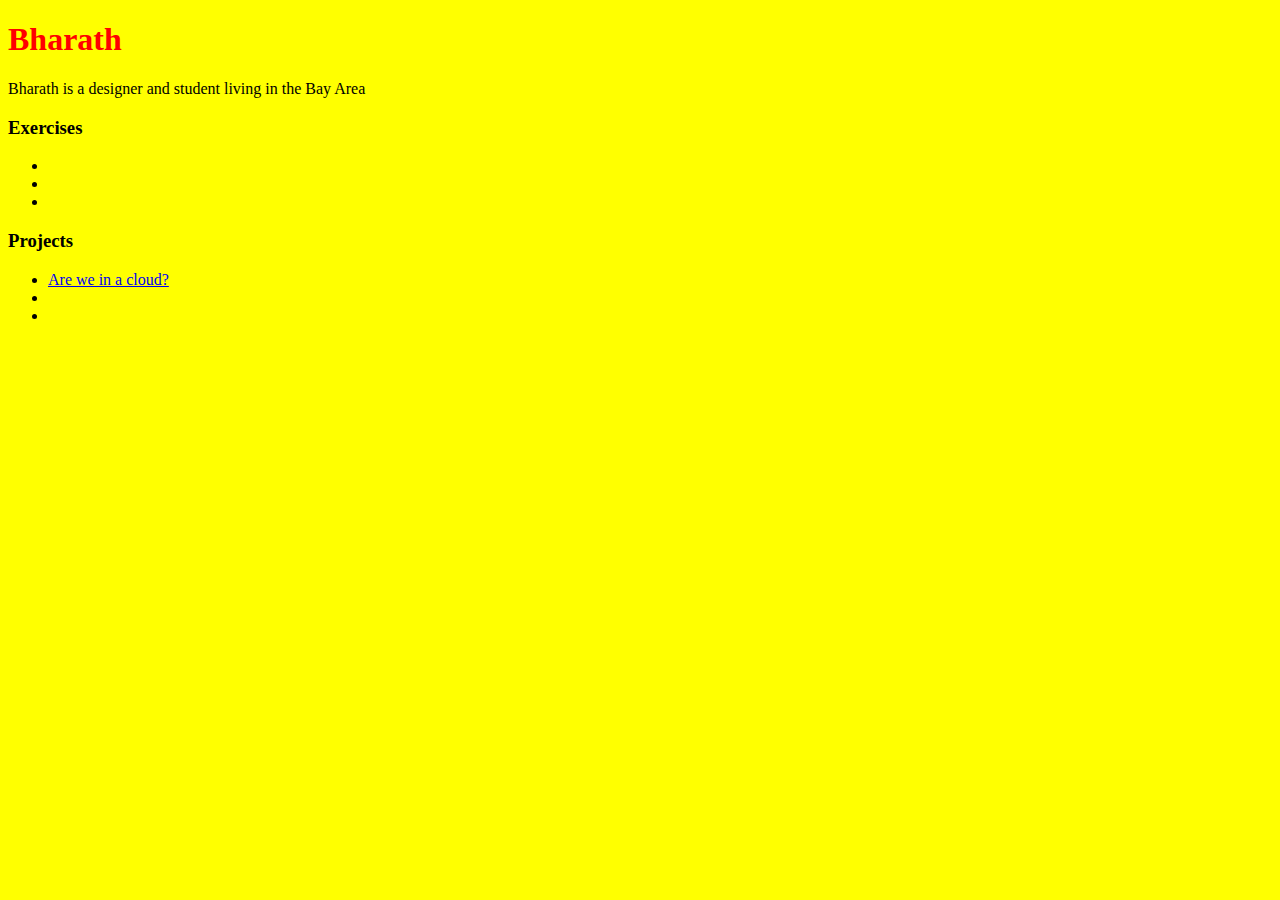
<file: index.html>
<!DOCTYPE html>
<html>

<head>
  <title>Bharath Haridas</title>
  <meta charset="utf-8" />
  <link rel="stylesheet" type="text/css" href="CSS/main.css">
</head>

<body>
  <div class="main">
    <h1 id="name">Bharath</h1>  
    <p>Bharath is a designer and student living in the Bay Area</p>
    <div id="exercises">
      <h3>Exercises</h3>
      <ul>
        <li></li>
        <li></li>
        <li></li>
      </ul>
    </div>
    
    <div id="projects">
      <h3>Projects</h3>
      <ul>
        <li><a href="presentation-template/presentation.html">Are we in a cloud?</a></li>
        <li></li>
        <li></li>
      </ul>
    </div>
  </div>
</body>
</html>
</file>
<file: test.html>
<!DOCTYPE html>
<html>

<head>
	<title>Test</title>
	<meta charset="utf-8" />
	<link rel="stylesheet" type="text/css" href="CSS/test.css">

	<a link href="https://fonts.googleapis.com/css?family=Roboto|Slabo+27px" rel="stylesheet">

  </head>

<body>
	<div class="square"> 
</div>
<div class="square">
</div>
<div class="square">
</div>
<div id="redsquare" class="square">
</div>
	<div class="square"> 
</div>
<div class="square">
</div>
<div class="square">
</div>
<div class="square">
</div>
	<div class="square"> 
</div>
<div class="square">
</div>
<div class="square">
</div>
<div class="square">
</div>

</body>
</html>
</file>
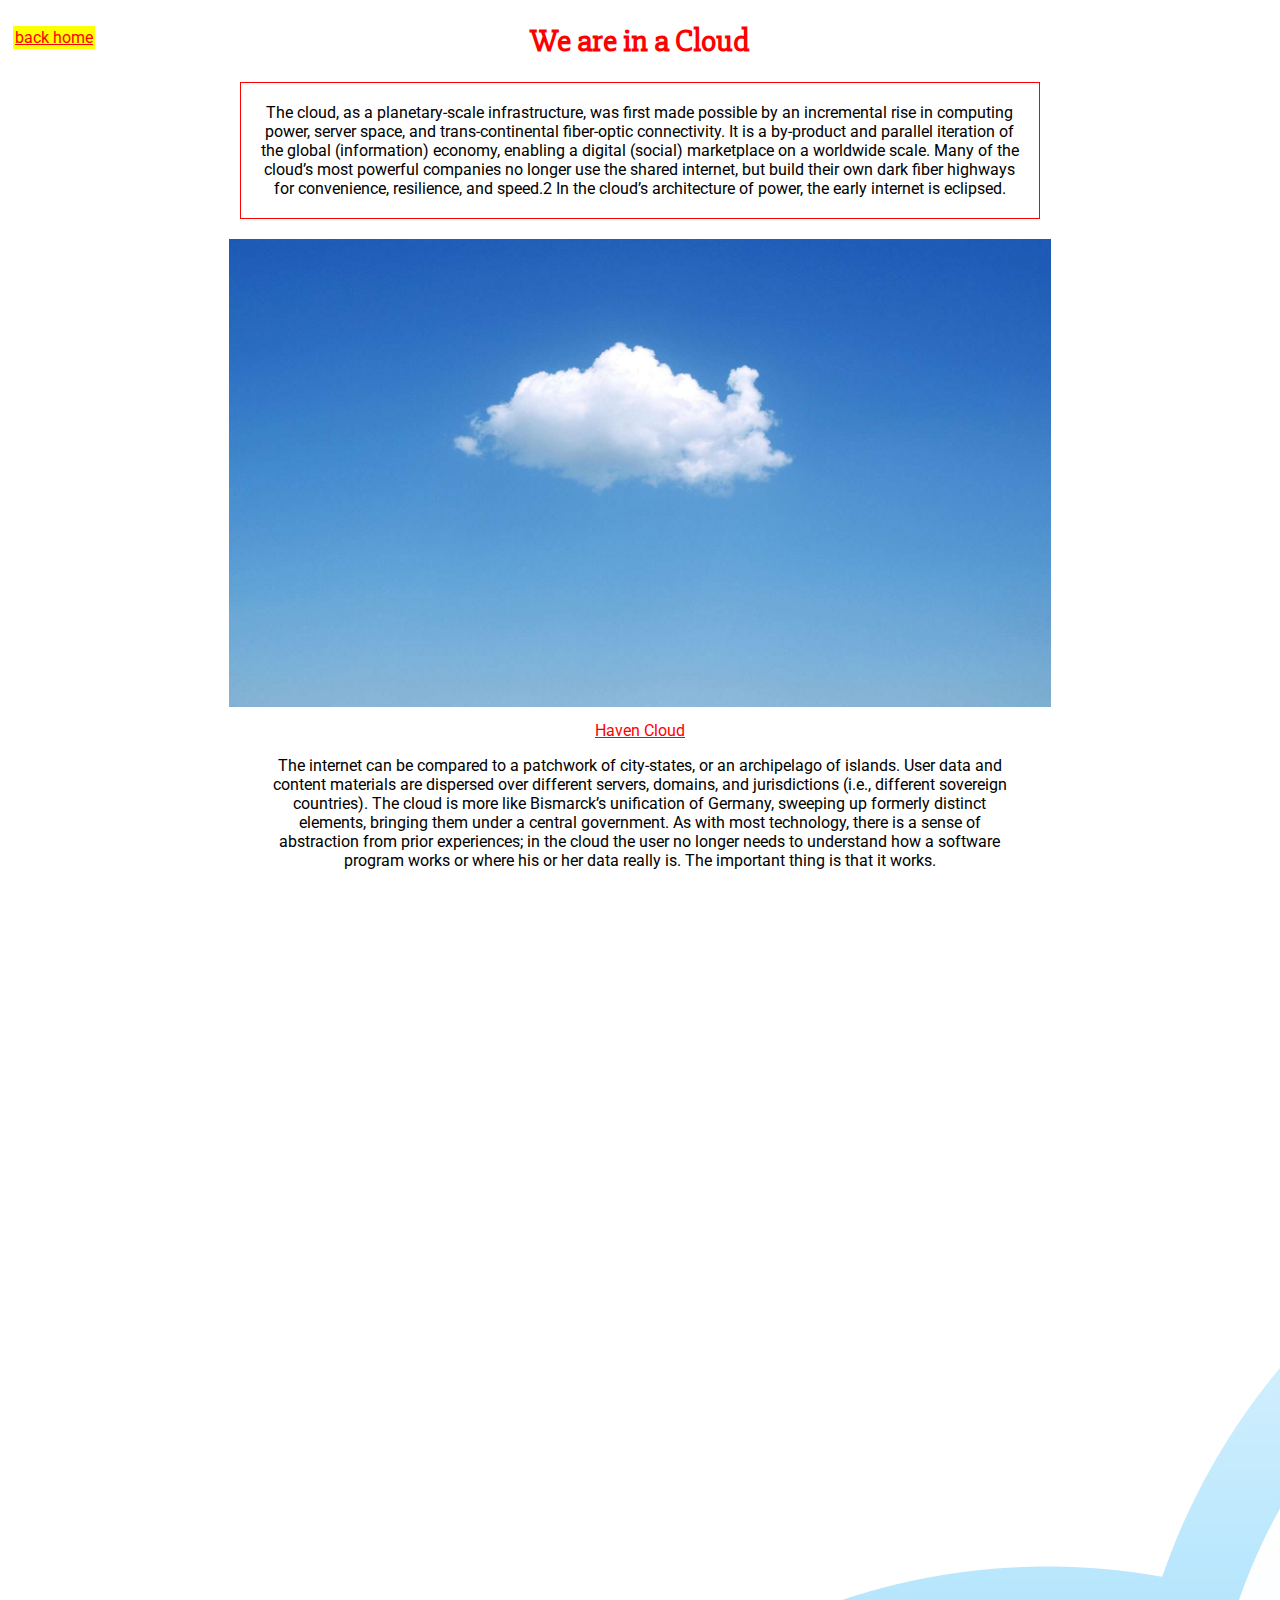
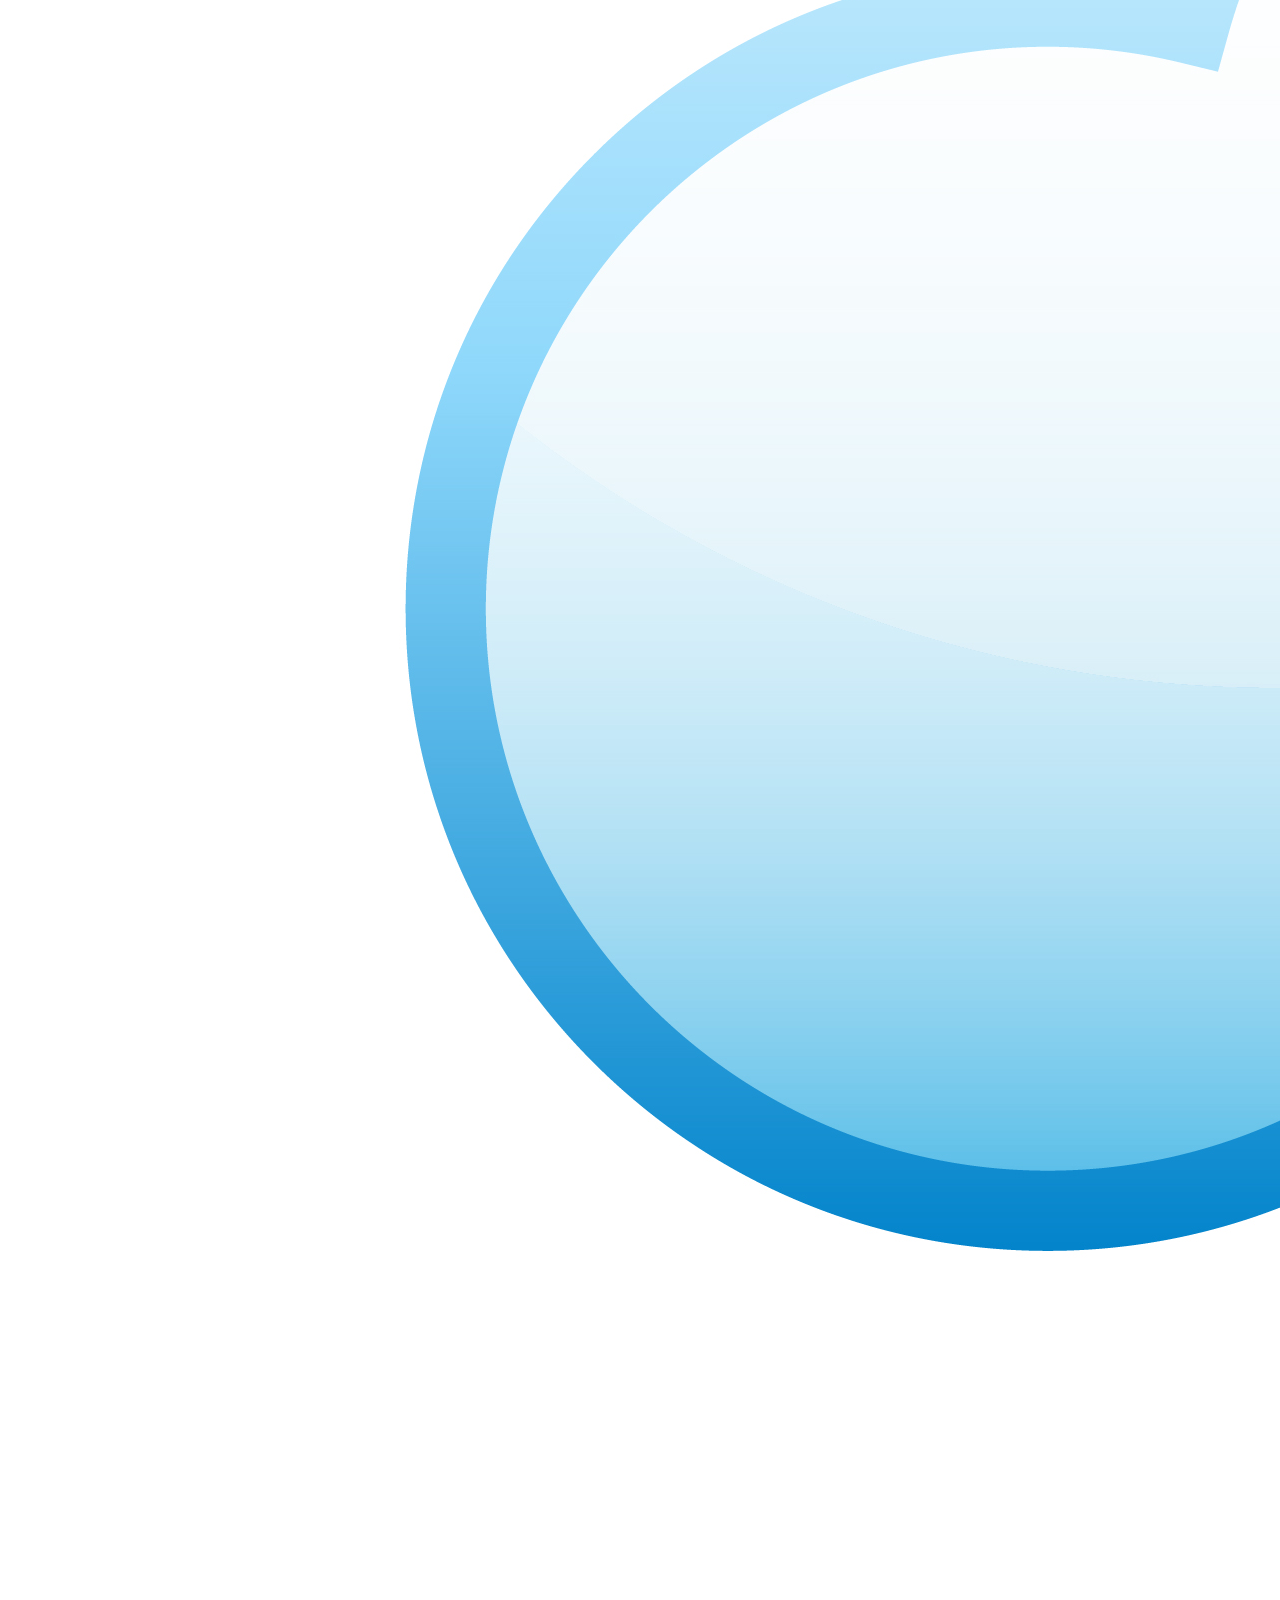
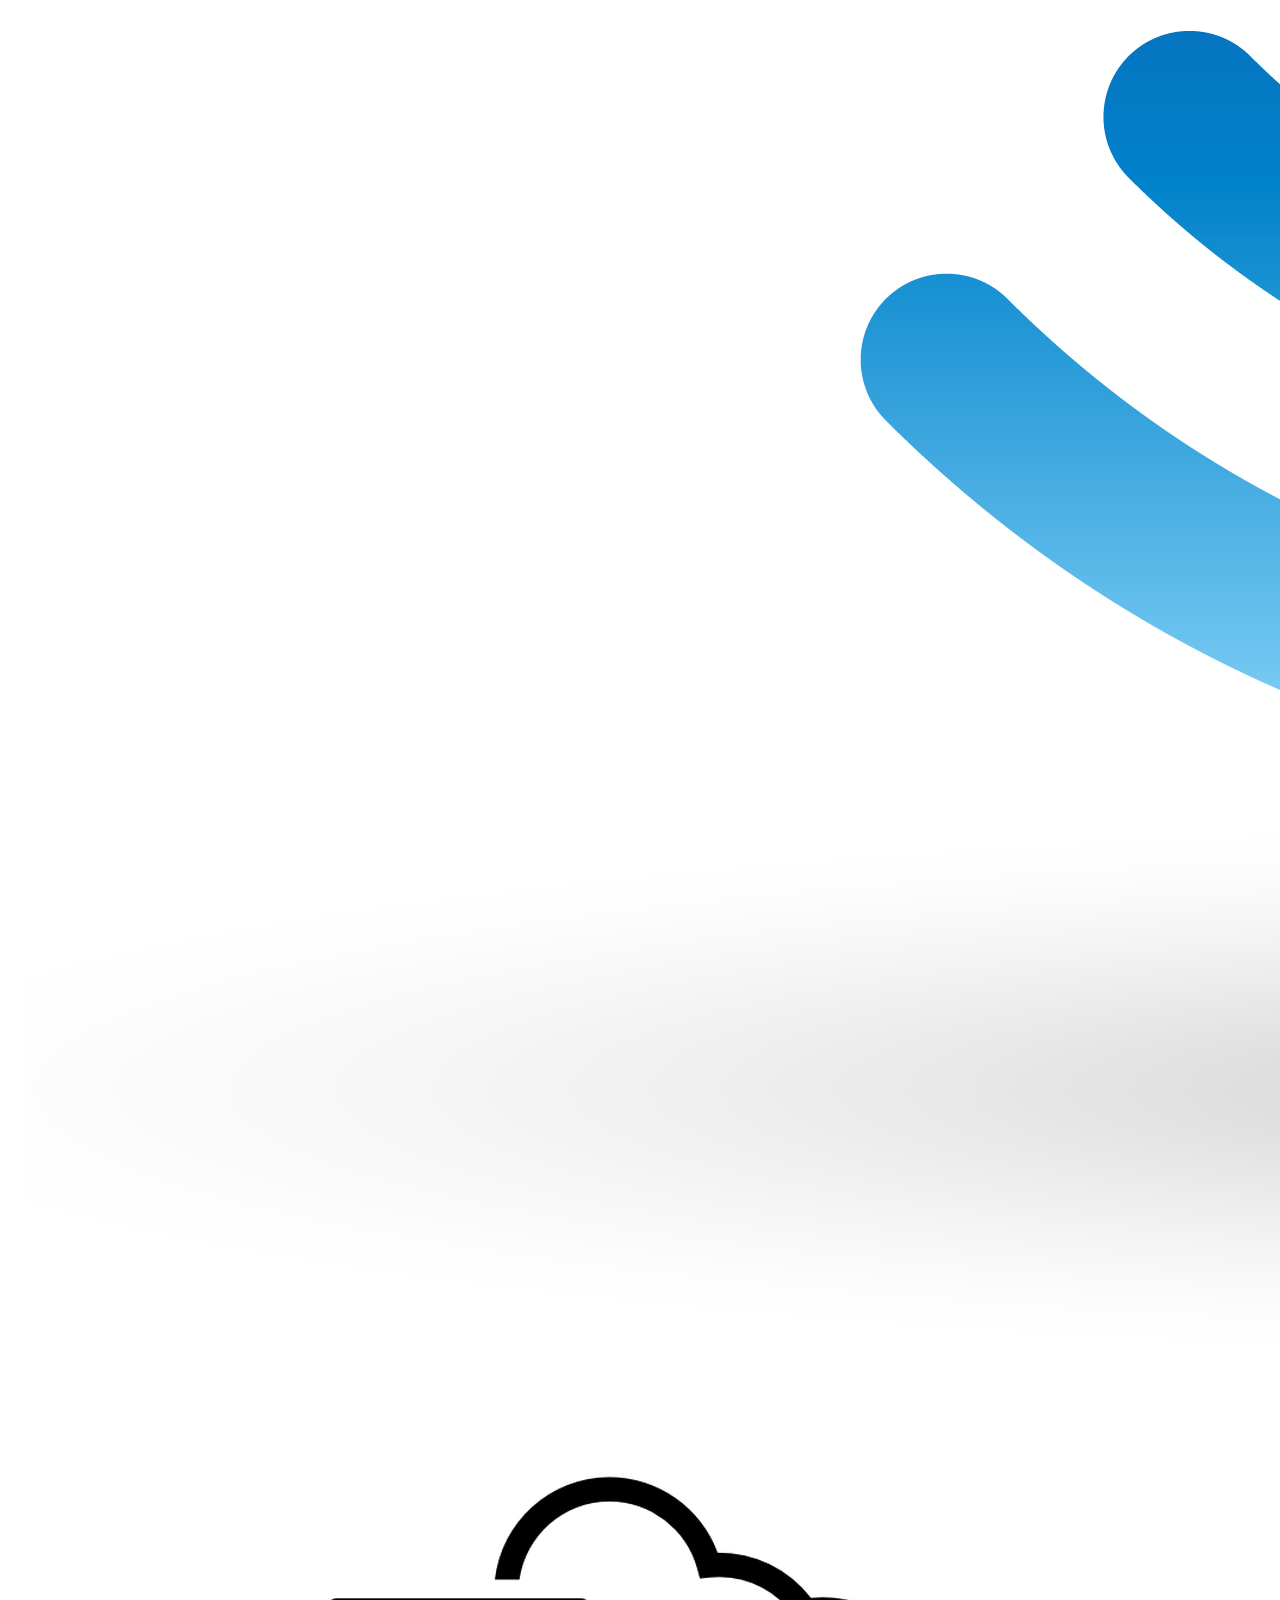
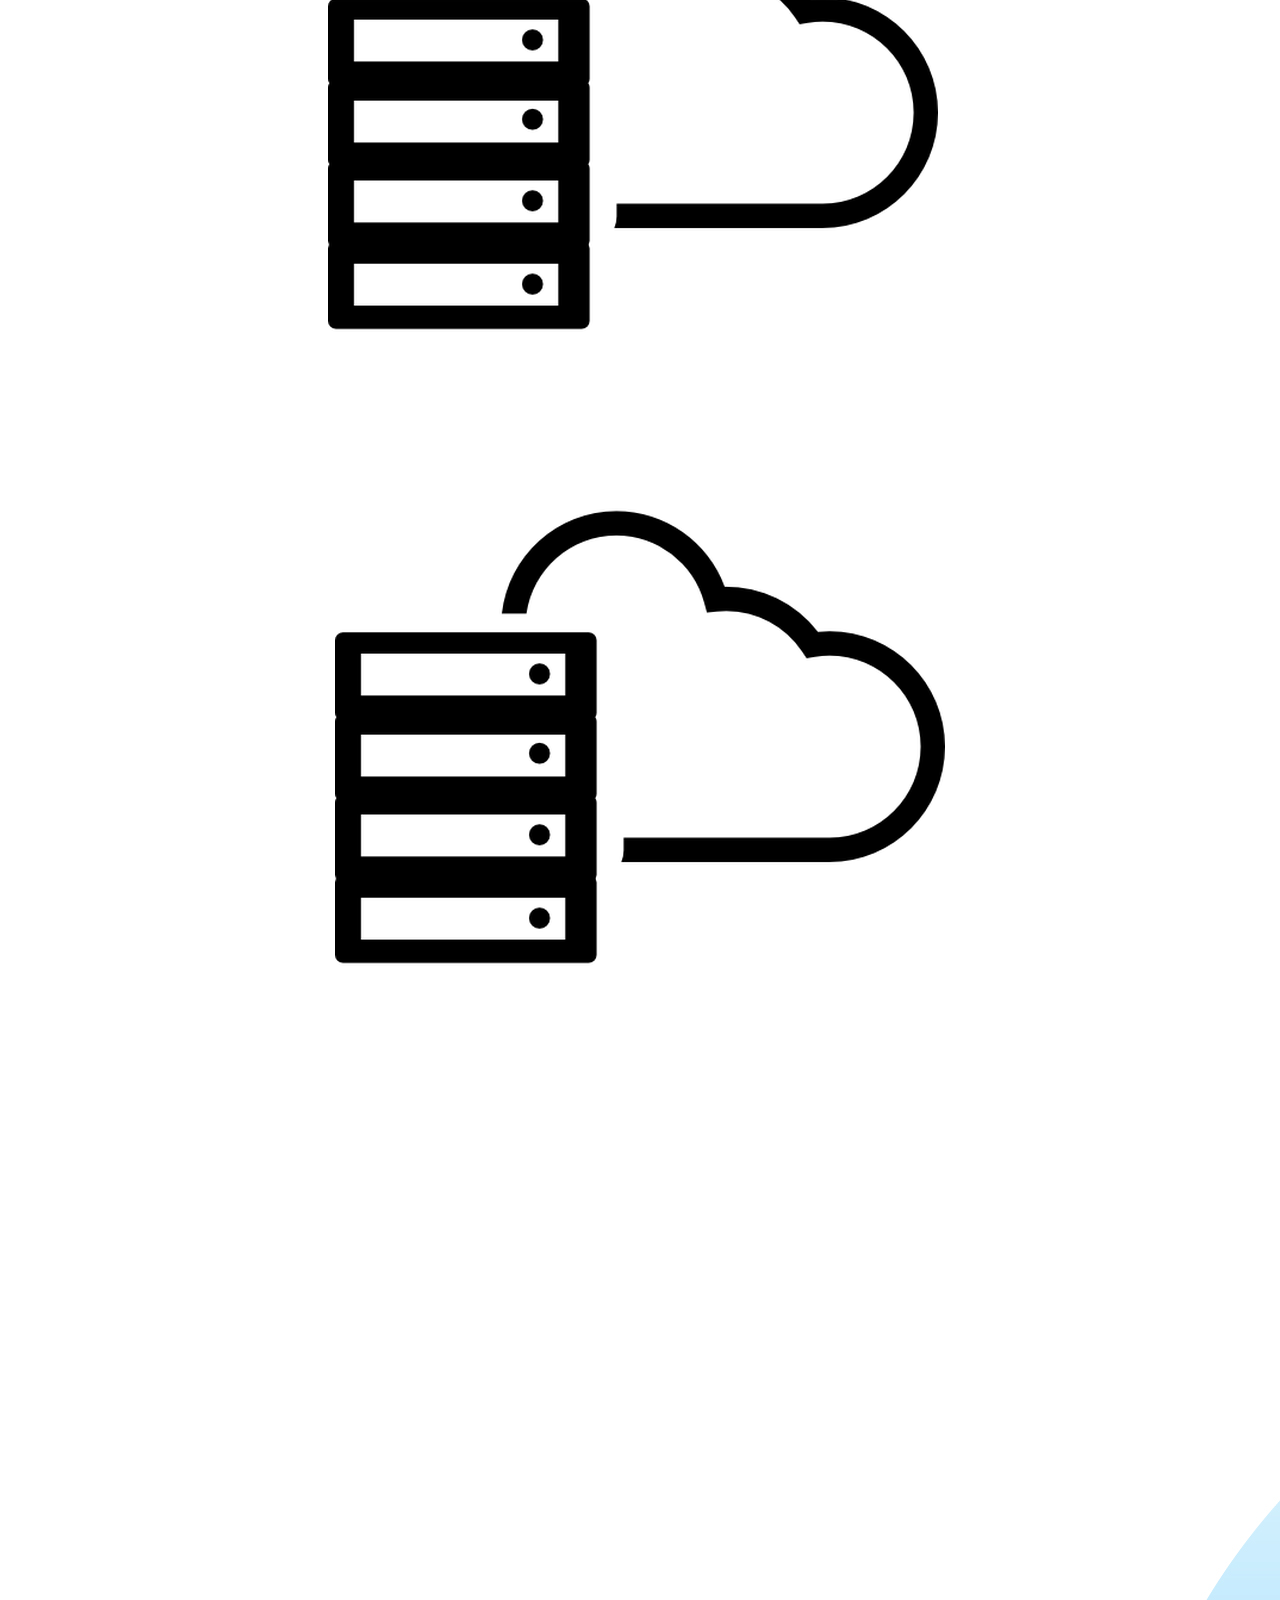
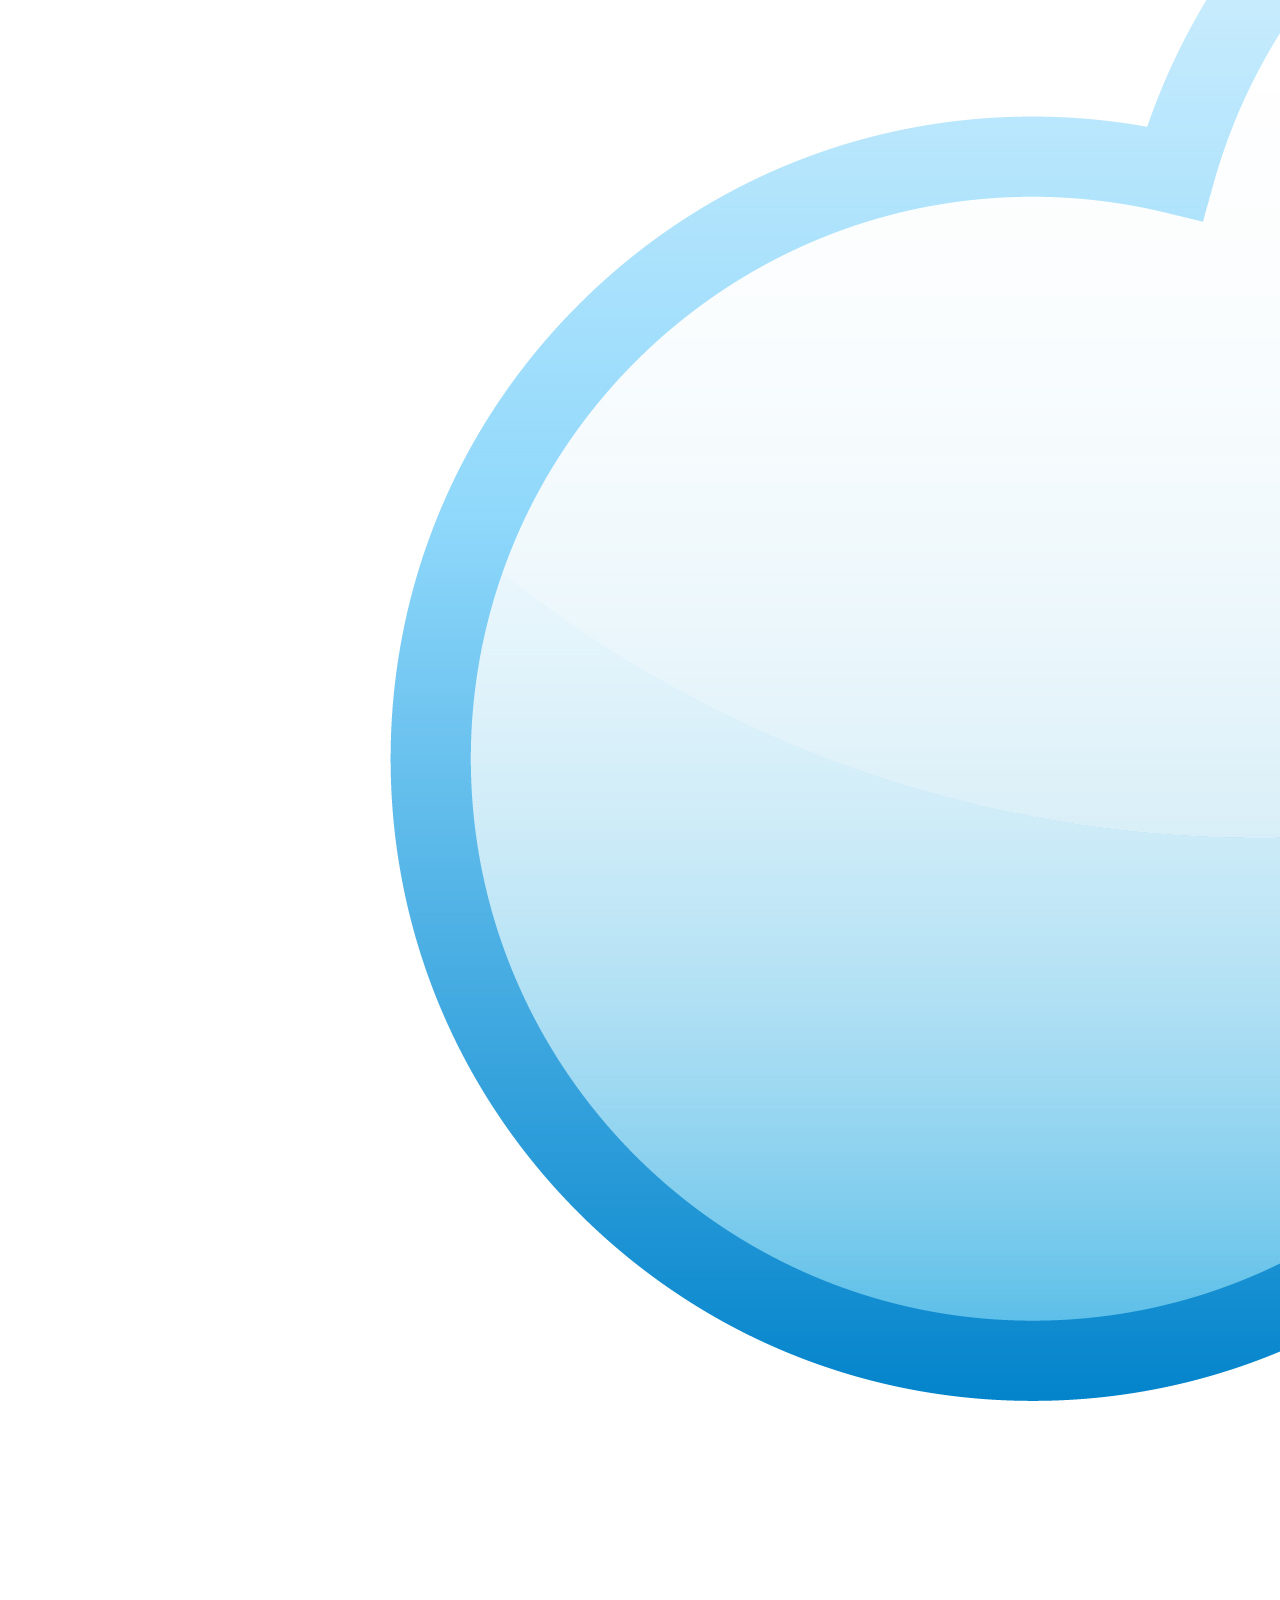
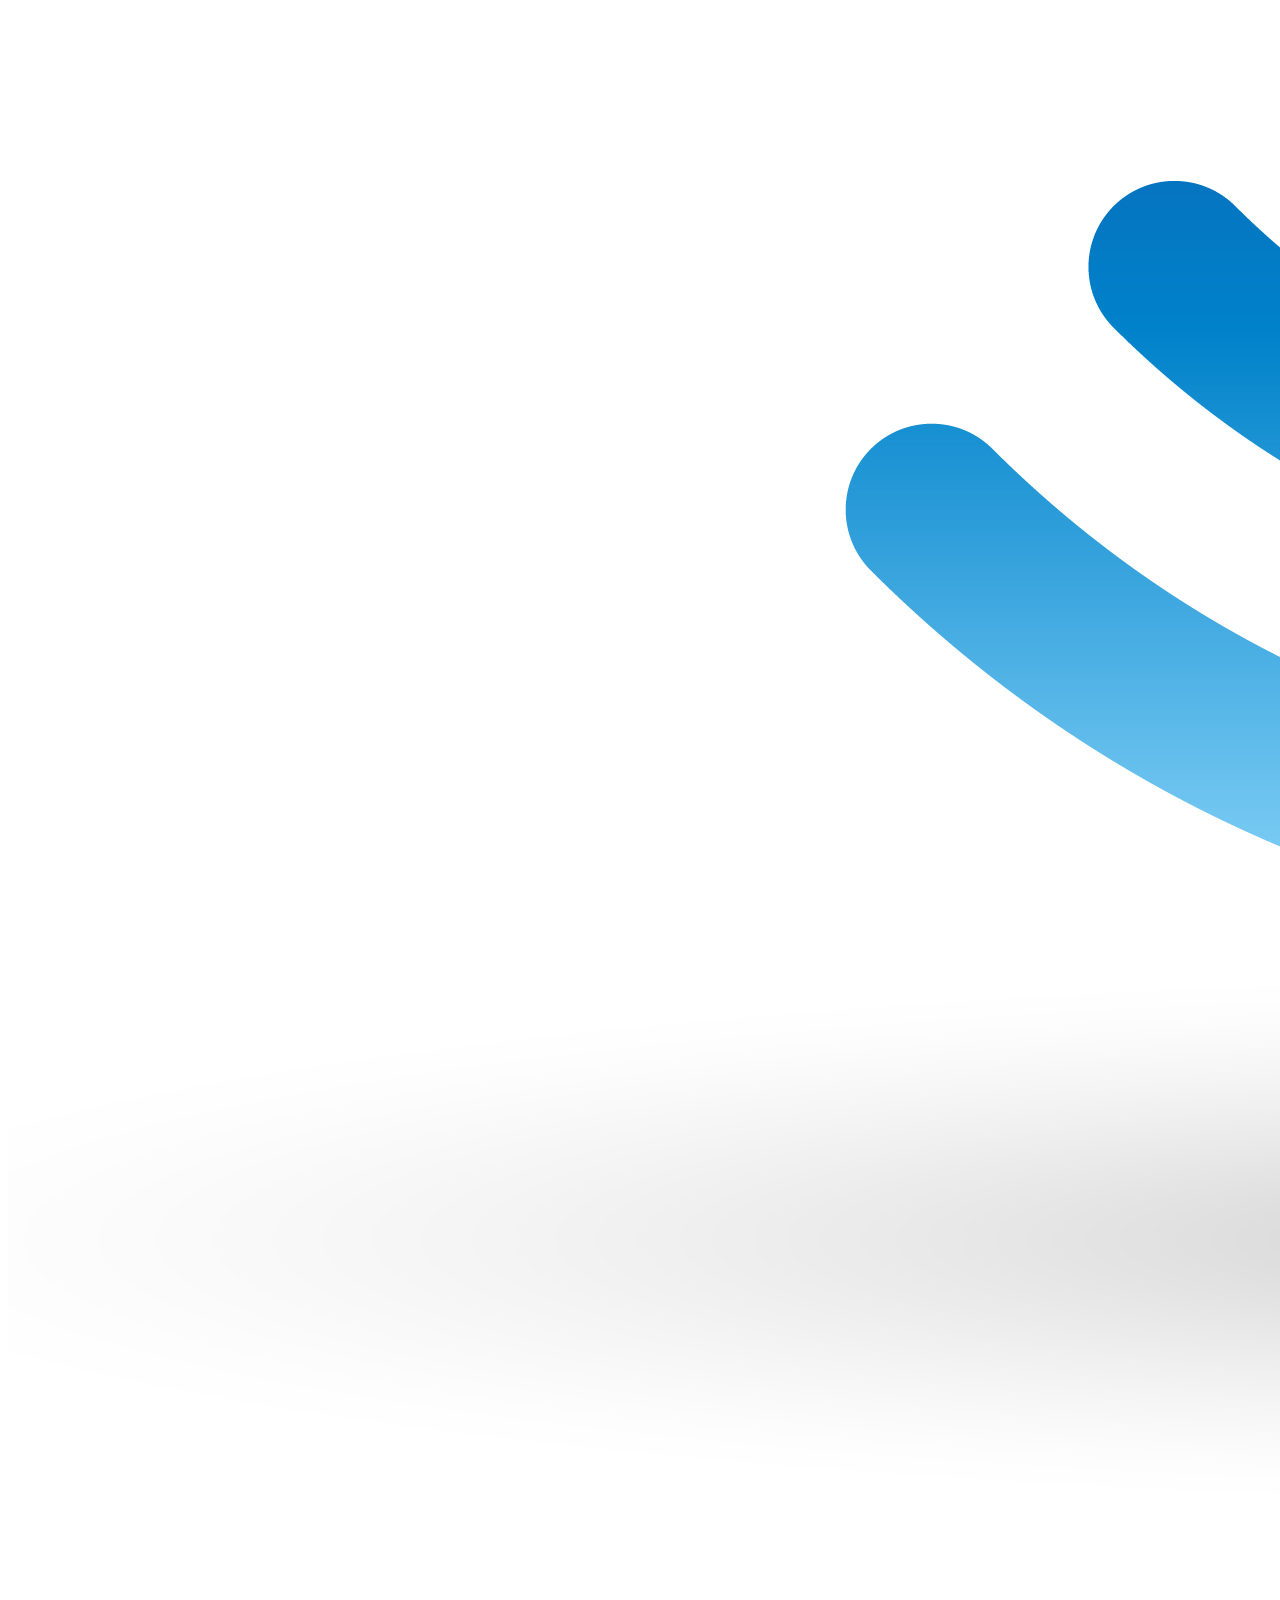
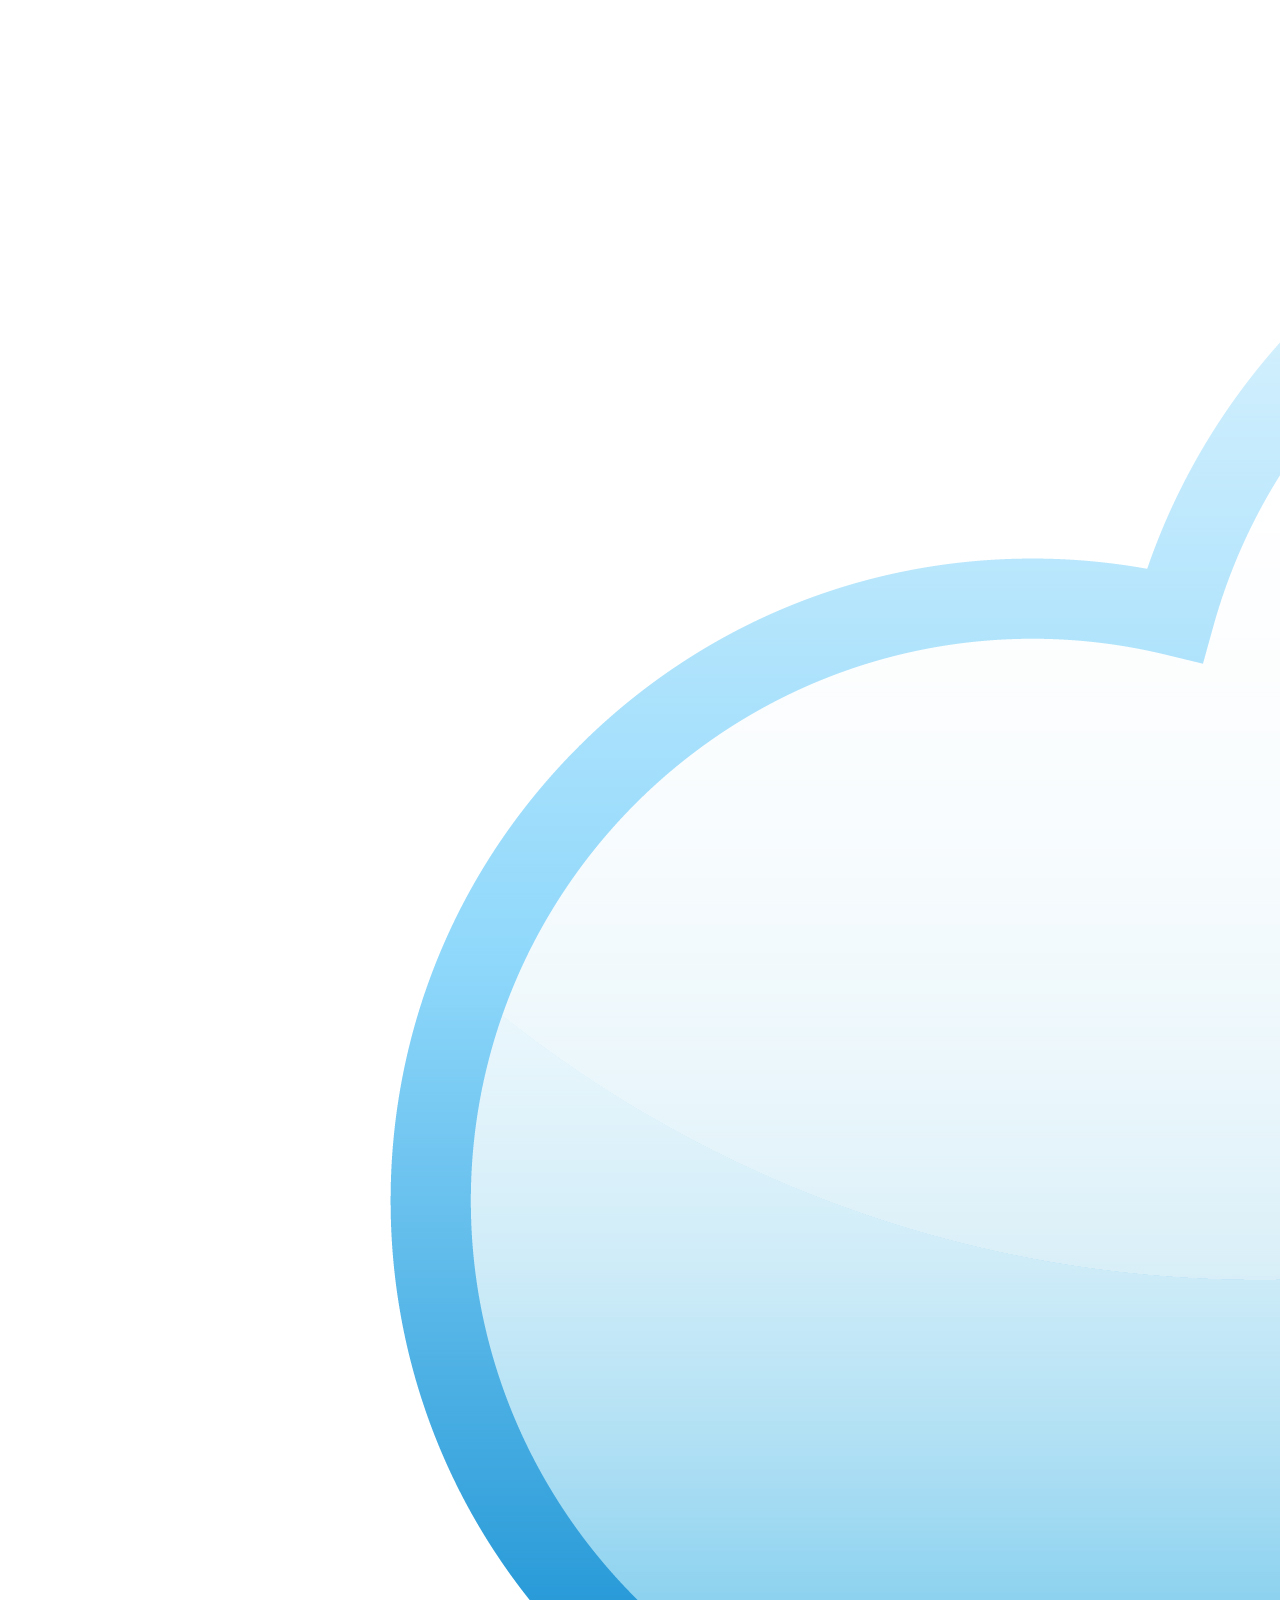
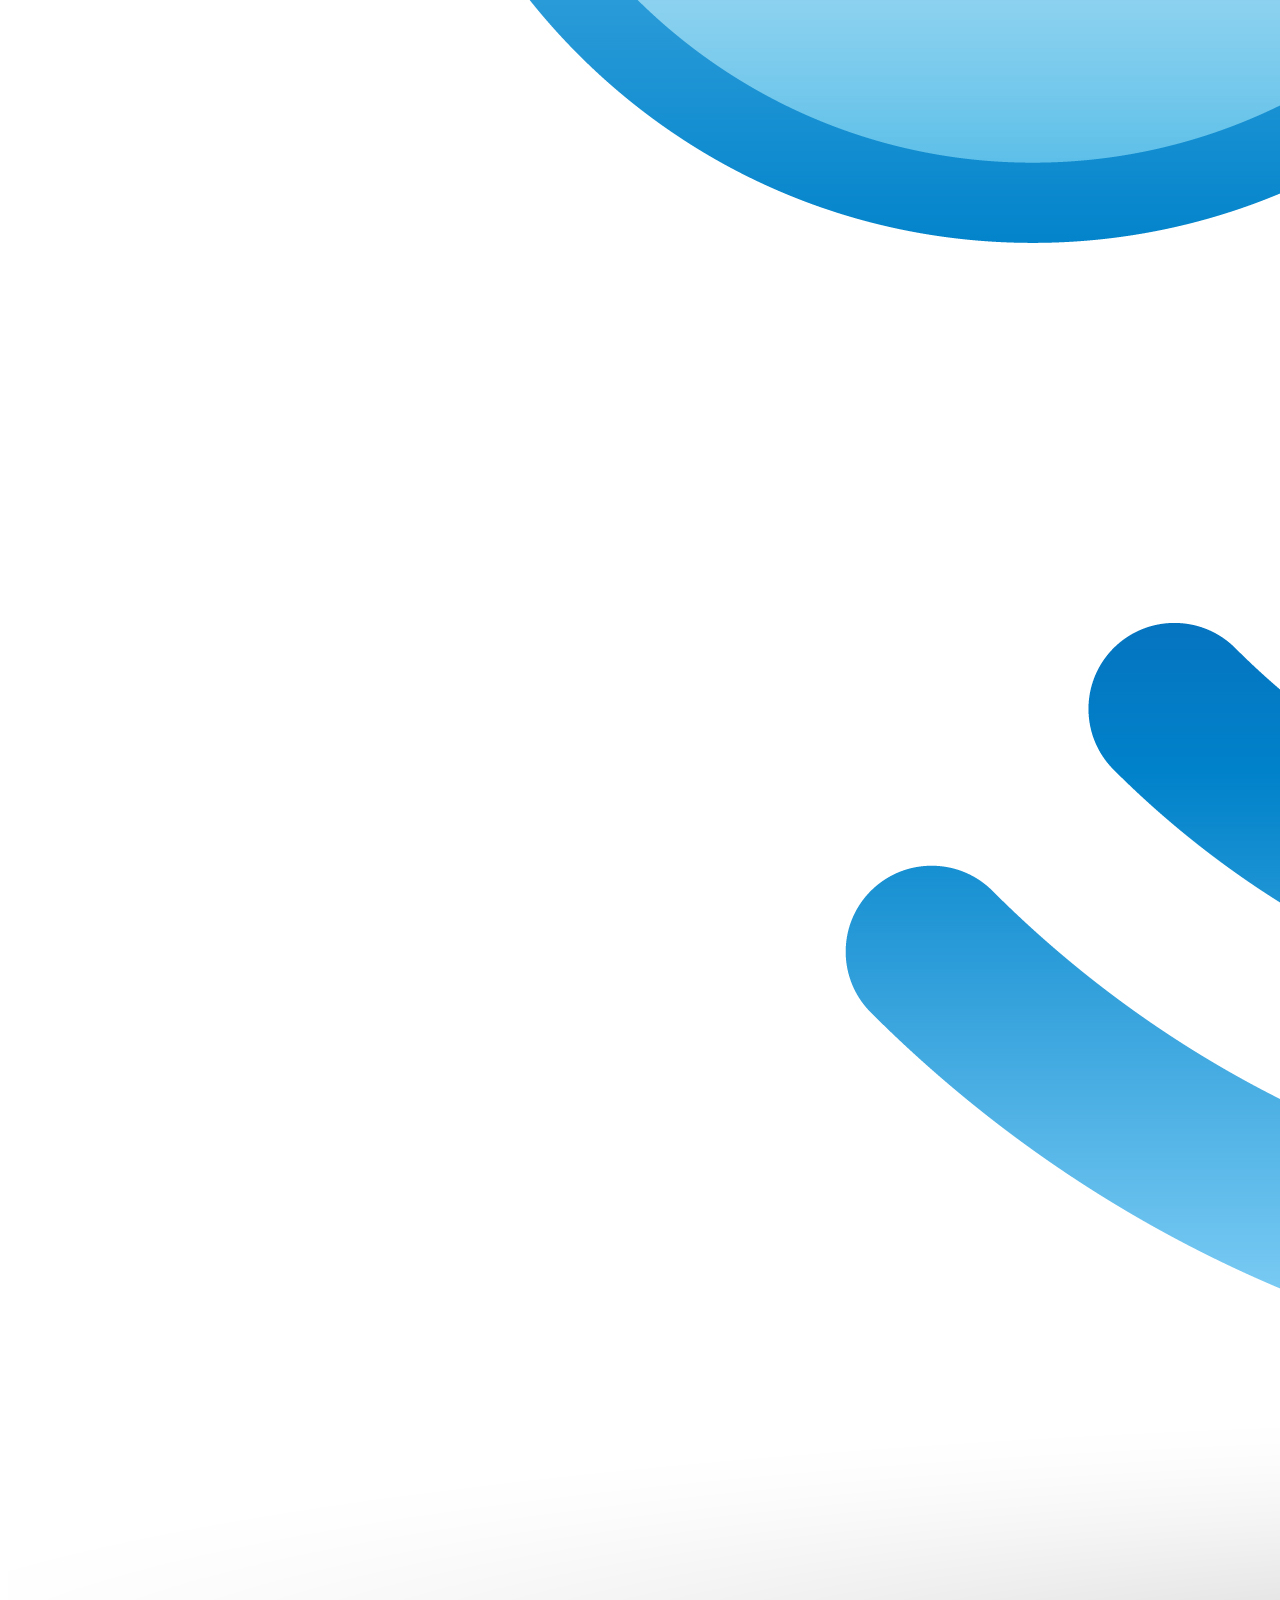
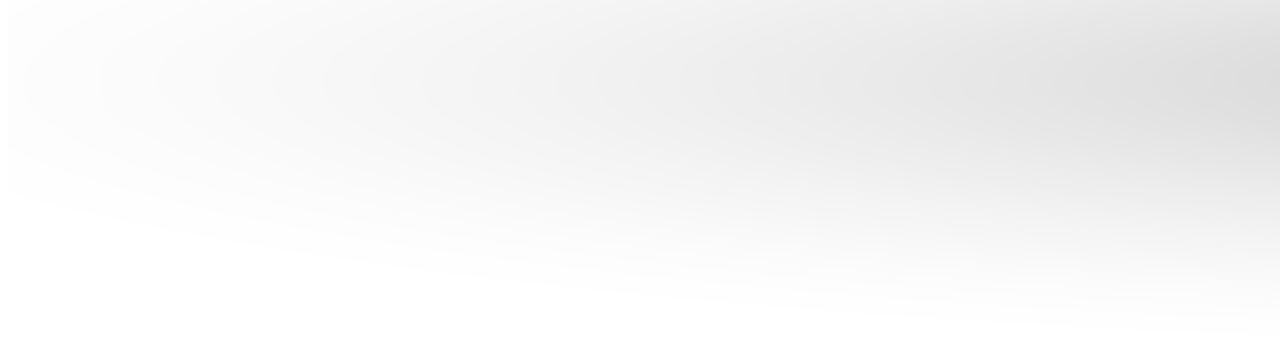
<file: presentation-template/presentation.html>
<!DOCTYPE html>
<html>

<head>
	<title>You are in a cloud</title>
	<meta charset="utf-8" />
	<link rel="stylesheet" type="text/css" href="../CSS/presentation_CSS.css">
	<link href="https://fonts.googleapis.com/css?family=Roboto|Slabo+27px" rel="stylesheet">

  </head>

<body>
	<div id="header">
		<a href="../index.html">back home</a>
	</div>

	<!-- this is a comment, replace the text between the brackets and dashes to help annotate and organize your code -->
	<div align="center">
		<h1>We are in a Cloud </h1>
	

	<div class="explanation" id="intro">
		The cloud, as a planetary-scale infrastructure, was first made possible by an incremental rise in computing power, server space, and trans-continental fiber-optic connectivity. It is a by-product and parallel iteration of the global (information) economy, enabling a digital (social) marketplace on a worldwide scale. Many of the cloud’s most powerful companies no longer use the shared internet, but build their own dark fiber highways for convenience, resilience, and speed.2 In the cloud’s architecture of power, the early internet is eclipsed.
 	
 </div>

	<img class="resize" src="img/cloud-08.jpg" />


<br />

<a href="http://www.e-flux.com/journal/37/61232/captives-of-the-cloud-part-i/">Haven Cloud
</a>

	<br />
	
	<div class="explanation">
	
	<p>The internet can be compared to a patchwork of city-states, or an archipelago of islands. User data and content materials are dispersed over different servers, domains, and jurisdictions (i.e., different sovereign countries). The cloud is more like Bismarck’s unification of Germany, sweeping up formerly distinct elements, bringing them under a central government. As with most technology, there is a sense of abstraction from prior experiences; in the cloud the user no longer needs to understand how a software program works or where his or her data really is. The important thing is that it works.
	</p>
	
</div>

<div>
	<img class="floater" id="topleft" src="img/cloudicons/1.jpeg" />

	<img class="floater" id="topright" src="img/cloudicons/2.png" />

	<img class="floater" src="img/cloudicons/2.png" />

	<img class="floater" src="img/cloudicons/1.jpeg" />

	<img class="floater" src="img/cloudicons/1.jpeg" />

</div>



</body>
</html>
</file>
<file: CSS/main.css>
body{
	background:yellow;
}
h1 {
	color:red;
}

#desktop { width: 500px;
	padding: 40px;
	border: 1px solid red;
 }
</file>
<file: CSS/test.css>
.square{ 
	width: 50px;
	height: 50px;
background-color: blue;
float: left;
margin:5px;
}

#redsquare{
	background-color: red;
	
}
</file>
<file: CSS/presentation_CSS.css>
body{
	background: white;
	font-family: 'Roboto', sans-serif;
}

h1{
	color:red;
}

a{ 
	color:red; 
}

h1{
	font-family: 'Slabo 27px', serif;
}

p:hover, a:hover {
    background-color: yellow;
}

#intro{ 
	padding: 20px;
	border: 1px solid red;
 }

 #header{
 	margin: 5px;
 	position: fixed;
 	/*border: 1px solid blue; */
 	padding: 2px;
 	background: yellow;
 	color: white;
 	max-width: 50%;
}

.explanation{
	max-width: 60%;
	text-align: center;
	margin: 10px;

}

img.resize{
	margin: 10px;
    max-width: 65%;
 }

 img.floater{
	position:fixed
	width: 20px;
}

 #topleft{
 	margin-top: 20px;
 	margin-left: 15px;
 }

 #topright{
 	margin-top: 40px;
 	margin-right: 15px;
 }
</file>
